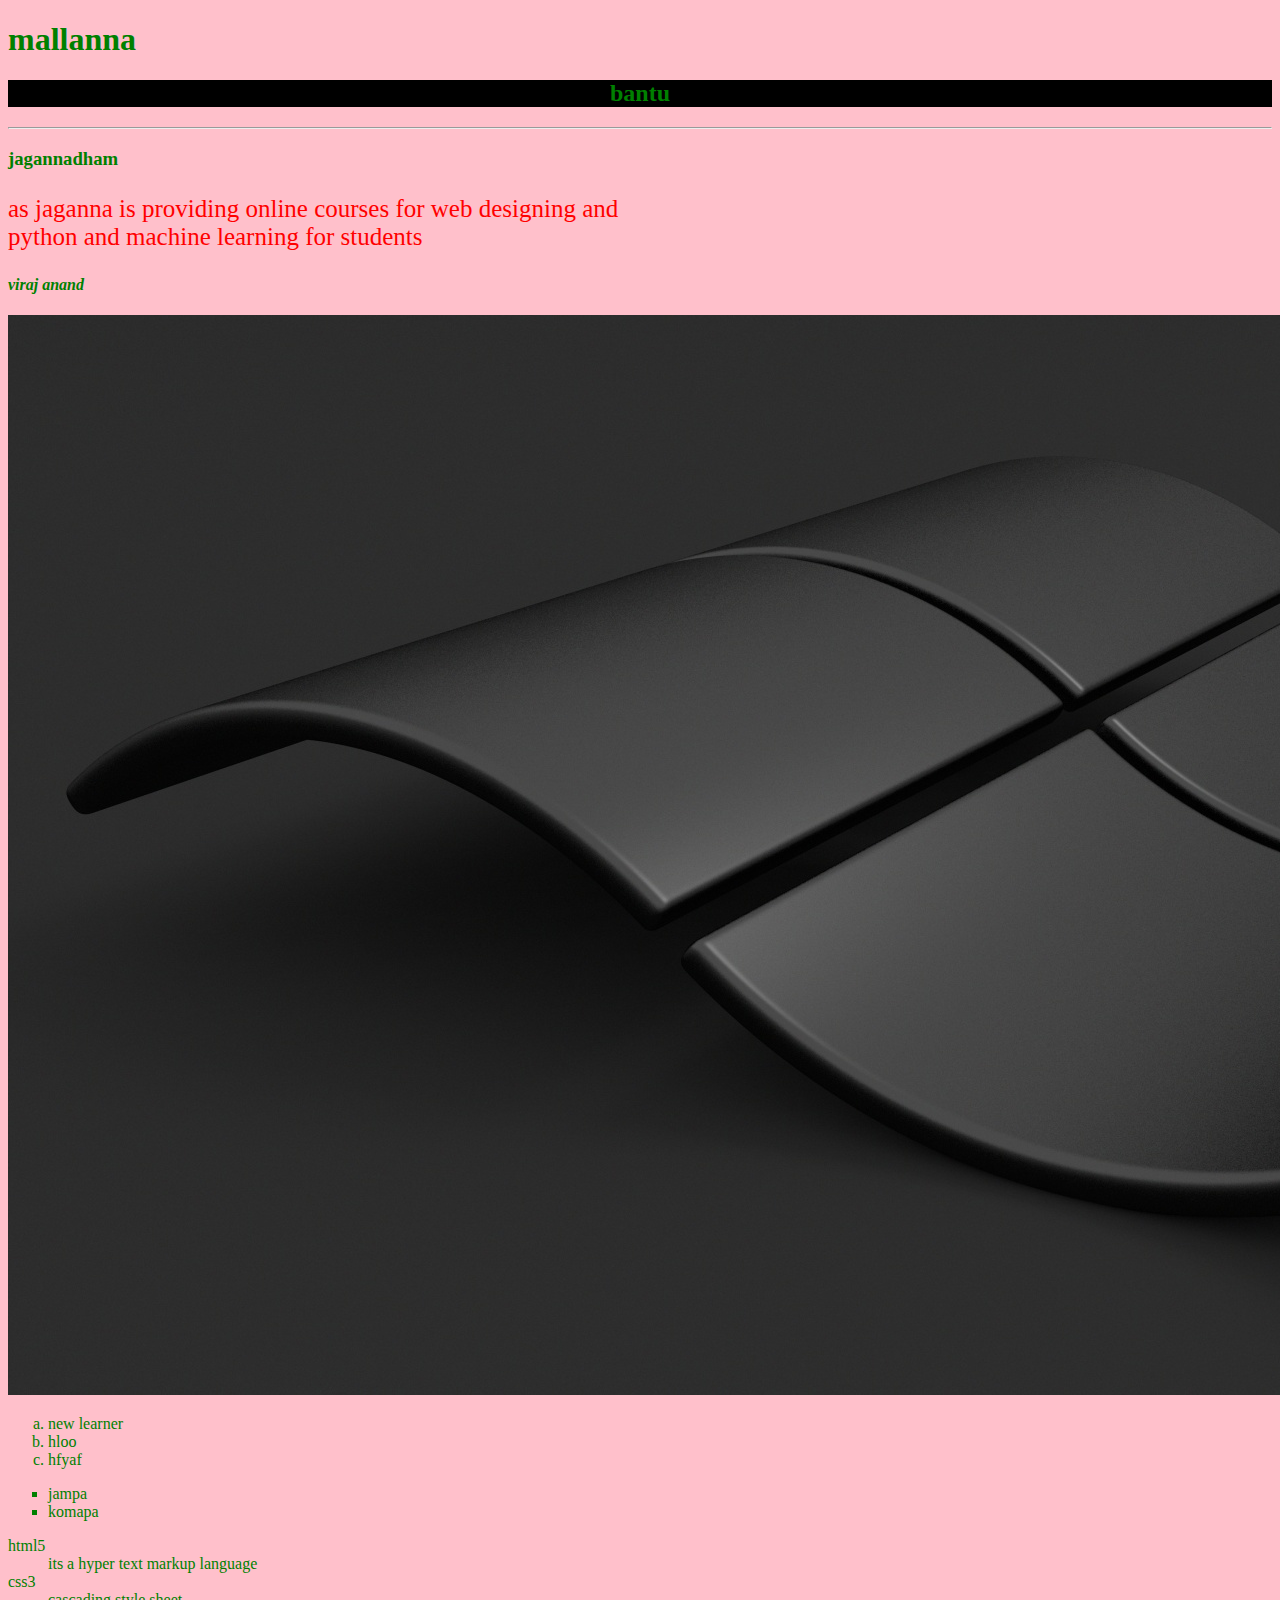
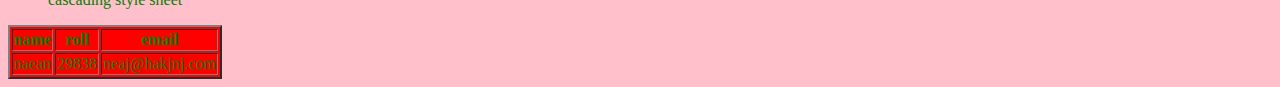
<file: index.html>
<!DOCTYPE html>
<html>
<head>
	<title>sample project</title>
</head>
<body style="background-color: pink;color: green">
<!-- hah -->	
<h1>mallanna</h1>
<h2 style="background-color: black"><center>bantu</center></h2>
<hr>
<h3>jagannadham</h3>
<p style="color:red;font-size: 25px">as jaganna is&nbsp;providing online courses for web designing and <br>python and machine learning for students</p>
<h4><em>viraj anand</em></h4>
<!-- inserting image in html-->
<img src="dark.jpg",alt="dark">
<ol type="a">
 <li>new learner</li>
	<li>hloo</li>
	<li>hfyaf</li>
</ol>
<ul type="square">
	<li>jampa</li>
	<li>komapa</li>
</ul>
<dl>
	<dt>html5</dt>
	<dd> its a hyper text markup language</dd>
	<dt>css3</dt>
	<dd>cascading style sheet</dd>
</dl>
<!-- tables -->
<table bgcolor="red" border="2">
	<tr>
	<th>name</th>
	<th>roll</th>
	<th>email</th>
	</tr>
	<tr>
	<td>naean</td>
	<td>29838</td>
	<td>neaj@hakjnj.com</td>
    </tr>
</table>
</body>
</html>
</file>
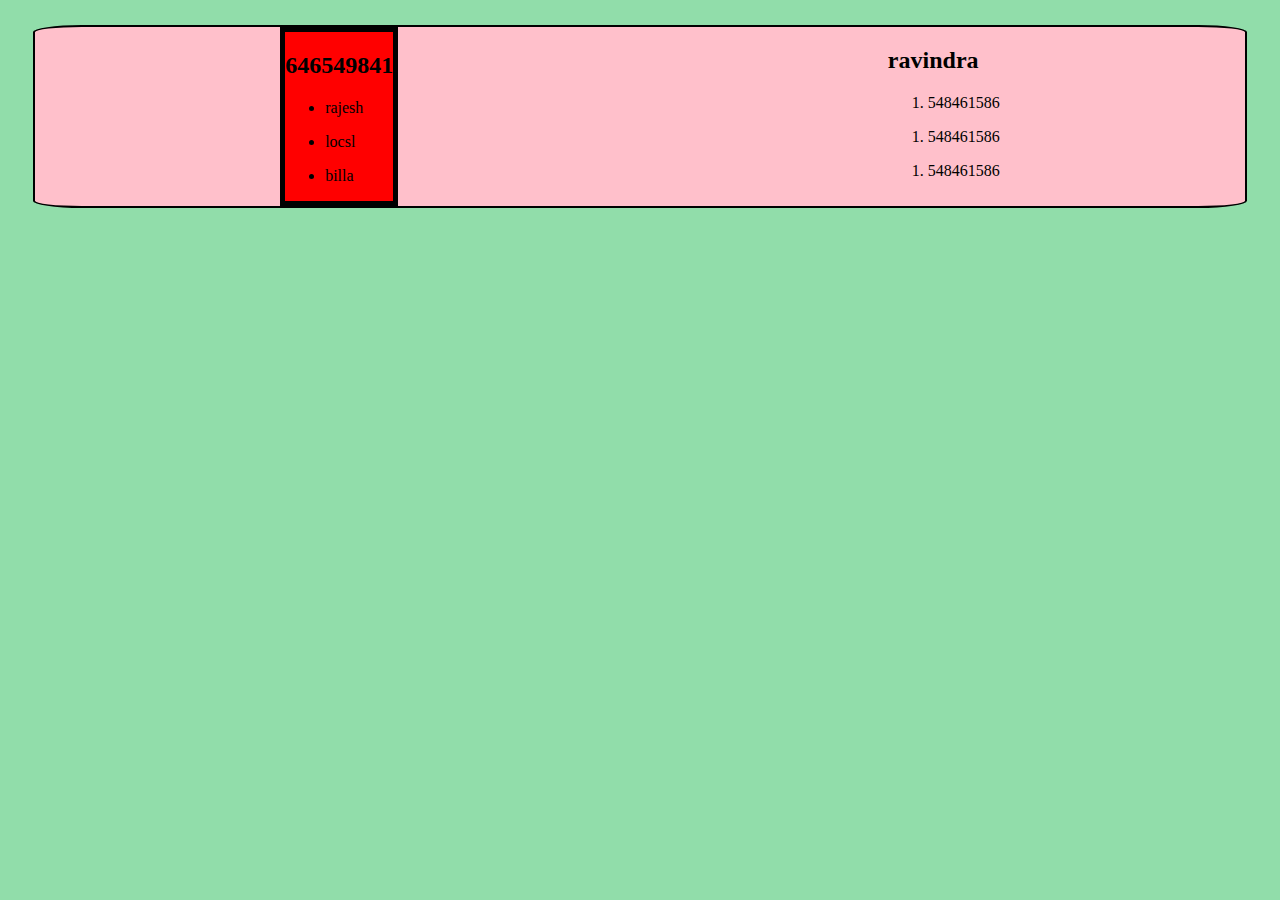
<file: day12.html>
<!DOCTYPE html>
<html>
<head>
	<title>Document</title>
	<link rel="stylesheet" type="text/css" href="hw.css">
	<meta charset="utf-8">
	<meta name="viewport" content="width=device-width,initial-scale=1.0">
</head>
<body id="root">

<script type="text/javascript" src="day12.js"></script>
</body>
</html>
</file>
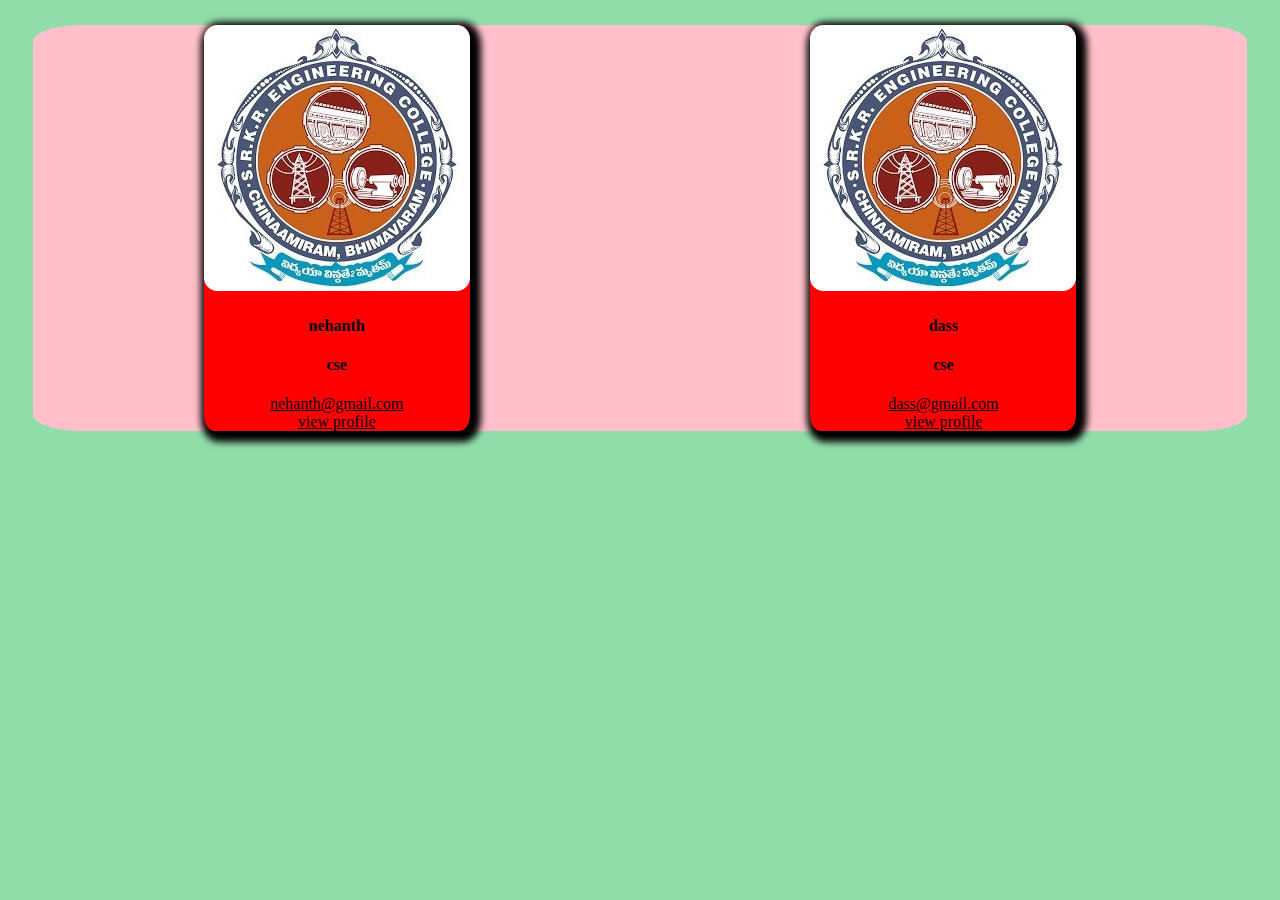
<file: hw.html>
<!DOCTYPE html>
<html>
<head>
	<title>Static resume</title>
	<link rel="stylesheet" type="text/css" href="day4.css">
</head>
<body>
	<section id="main">
	<div class="card" align="center">
	<img src="srkr.png">
	<h4>nehanth</h4>
	<h4>cse</h4>
	<a href="">nehanth@gmail.com</a>
	<br>
	<a href="resume1.html">view profile</a>
</div>
<div class="card" align="center">
	<img src="srkr.png">
	<h4>dass</h4>
	<h4>cse</h4>
	<a href="">dass@gmail.com</a>
	<br>
	<a href="resume2.html">view profile</a>
	
</div>
</section>
</body>
</html>
</file>
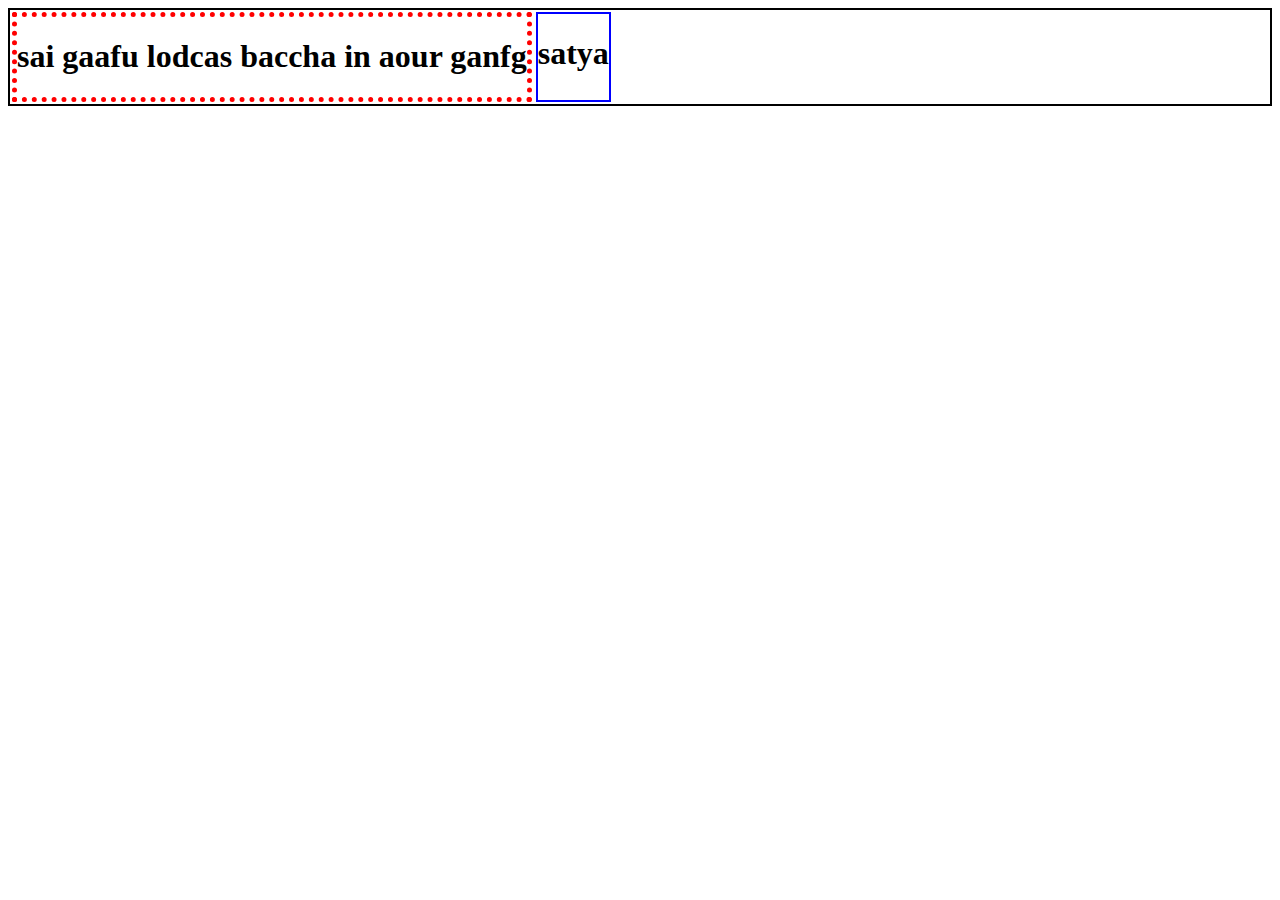
<file: hw1.html>
<!DOCTYPE html>
<html>
<head>
	<link rel="stylesheet" type="text/css" href="hw1.css">
	<title>flex box</title>
</head>
<body>
	<div class="main">
		<div class="one">
			<h1>sai gaafu lodcas baccha in aour ganfg</h1>
		</div>
		<div class="two">
			<h1>satya</h1>		
	</div>

</body>
</html>
</file>
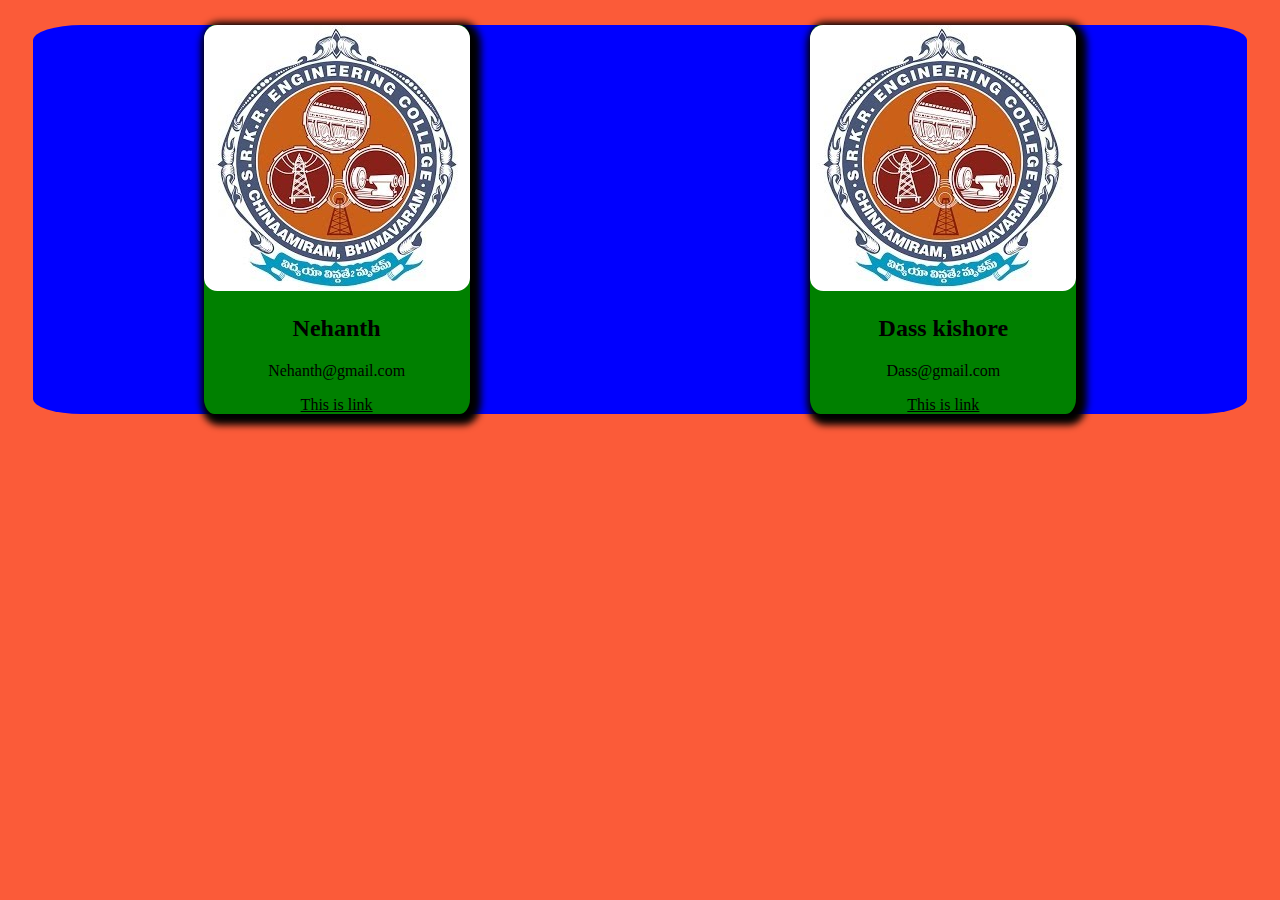
<file: jsbasics.html>
<!DOCTYPE html>
<html>
<head>
	<title>Dynamic resume</title>
	<link rel="stylesheet" media="all" href="last.css">

</head>
<body>

	</script>
	<section id="main">
		
	</section>
	<script type="text/javascript" src="basics.js"></script>
</body>
</html>
</file>
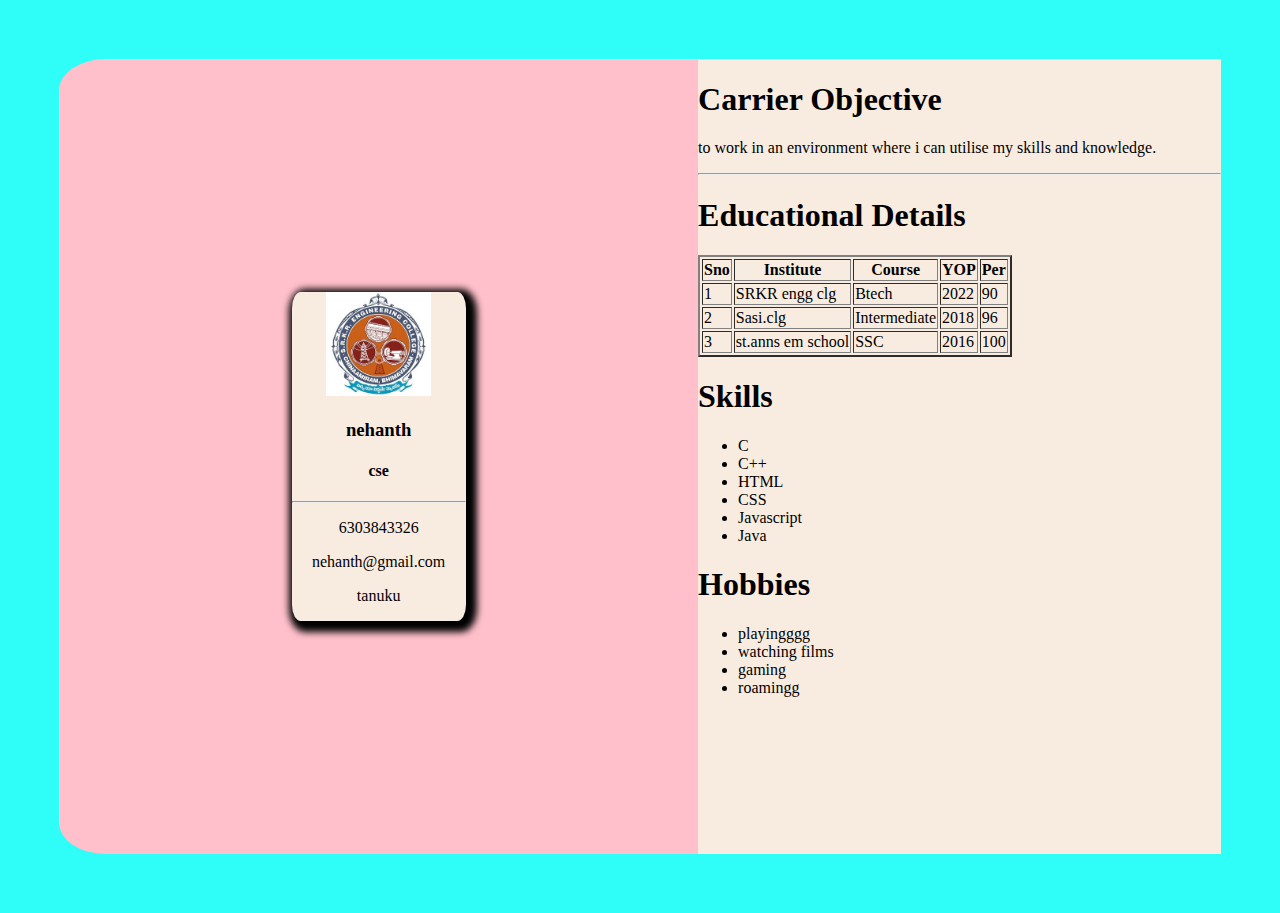
<file: resume1.html>
<!DOCTYPE html>
<html>
<head>
	<title>resumenehanth</title>
	<link rel="stylesheet" type="text/css" href="resume.css">
	<meta charset="utf-8">
	<meta name="viewport" content="width=device-width,initial-scale=1.0">
</head>
<body> 

	<div class="xyz">
		<div class="abcd" align="center">
        <img src="srkr.png" class="qwe">
	    <h3 class="a">nehanth</h4>
	    <h4 class="a">cse</h4>
	    <hr>
	    <P class="a">6303843326</P>
	    <p class="a">nehanth@gmail.com</p>
	    <p class="a">tanuku</p>
	  	    </div>
		<div class="asd">
			<h1>Carrier Objective</h1>
			<p>to work in an environment where i can utilise my skills and knowledge.</p>
			<hr>
			<h1>Educational Details</h1>
			<table border="2">
				<tr>
				<th>Sno</th>
				<th>Institute</th>
				<th>Course</th>
				<th>YOP</th>
				<th>Per</th>
				</tr>
				<tr>
				<td>1</td>
				<td>SRKR engg clg</td>
				<td>Btech</td>
				<td>2022</td>
				<td>90</td>
				</tr>
				<tr>
				<td>2</td>
				<td>Sasi.clg</td>
				<td>Intermediate</td>
				<td>2018</td>
				<td>96</td>
				</tr>
				<tr>
				<td>3</td>
				<td>st.anns em school</td>
				<td>SSC</td>
				<td>2016</td>
				<td>100</td>
			</tr>
			</table>
			<h1>Skills</h1>
	        <ul>
	        	<li>C</li>
	        	<li>C++</li>
	        	<li>HTML</li>
	        	<li>CSS</li>
	        	<li>Javascript</li>
	        	<li>Java</li>
	        </ul>
	        <h1>Hobbies</h1>
	        <ul>
	        	<li>playingggg</li>
	        	<li>watching films</li>
	        	<li>gaming</li>
	        	<li>roamingg</li>
	        </ul>
		</div>
	</div>

</body>
</html>
</file>
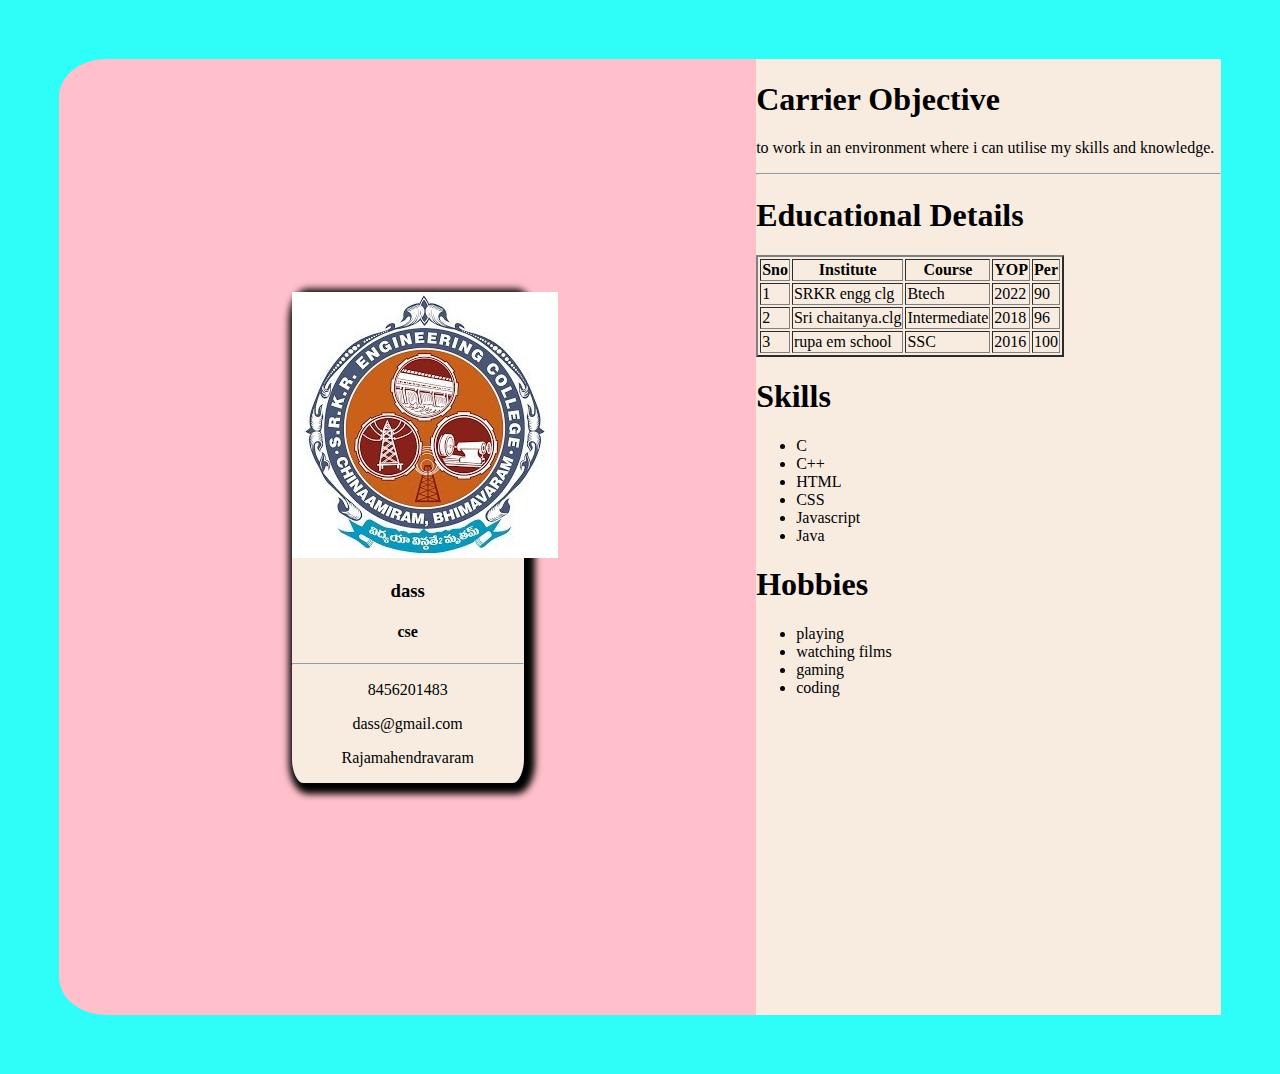
<file: resume2.html>
<!DOCTYPE html>
<html>
<head>
	<title>resumedass</title>
	<link rel="stylesheet" type="text/css" href="resume.css">
</head>
<body>
	<div class="xyz">
		<div class="abcd" align="center">
	    <img src="srkr.png">
	    <h3>dass</h4>
	    <h4>cse</h4>
	    <hr>
	    <p>8456201483</P>
	    <p>dass@gmail.com</p>
	    <p>Rajamahendravaram</p>
	    </div>
		<div class="asd">
			<h1>Carrier Objective</h1>
			<p>to work in an environment where i can utilise my skills and knowledge.</p>
			<hr>
			<h1>Educational Details</h1>
			<table border="2">
				<tr>
					
				<th>Sno</th>
				<th>Institute</th>
				<th>Course</th>
				<th>YOP</th>
				<th>Per</th>
				</tr>
				<tr>
				<td>1</td>
				<td>SRKR engg clg</td>
				<td>Btech</td>
				<td>2022</td>
				<td>90</td>
				</tr>
				<tr>
				<td>2</td>
				<td>Sri chaitanya.clg</td>
				<td>Intermediate</td>
				<td>2018</td>
				<td>96</td>
				</tr>
				<tr>
				<td>3</td>
				<td>rupa em school</td>
				<td>SSC</td>
				<td>2016</td>
				<td>100</td>
			</tr>
			</table>
			<h1>Skills</h1>
	        <ul>
	        	<li>C</li>
	        	<li>C++</li>
	        	<li>HTML</li>
	        	<li>CSS</li>
	        	<li>Javascript</li>
	        	<li>Java</li>
	        </ul>
	        <h1>Hobbies</h1>
	        <ul>
	        	<li>playing</li>
	        	<li>watching films</li>
	        	<li>gaming</li>
	        	<li>coding</li>
	        </ul>
		</div>
	</div>

</body>
</html>
</file>
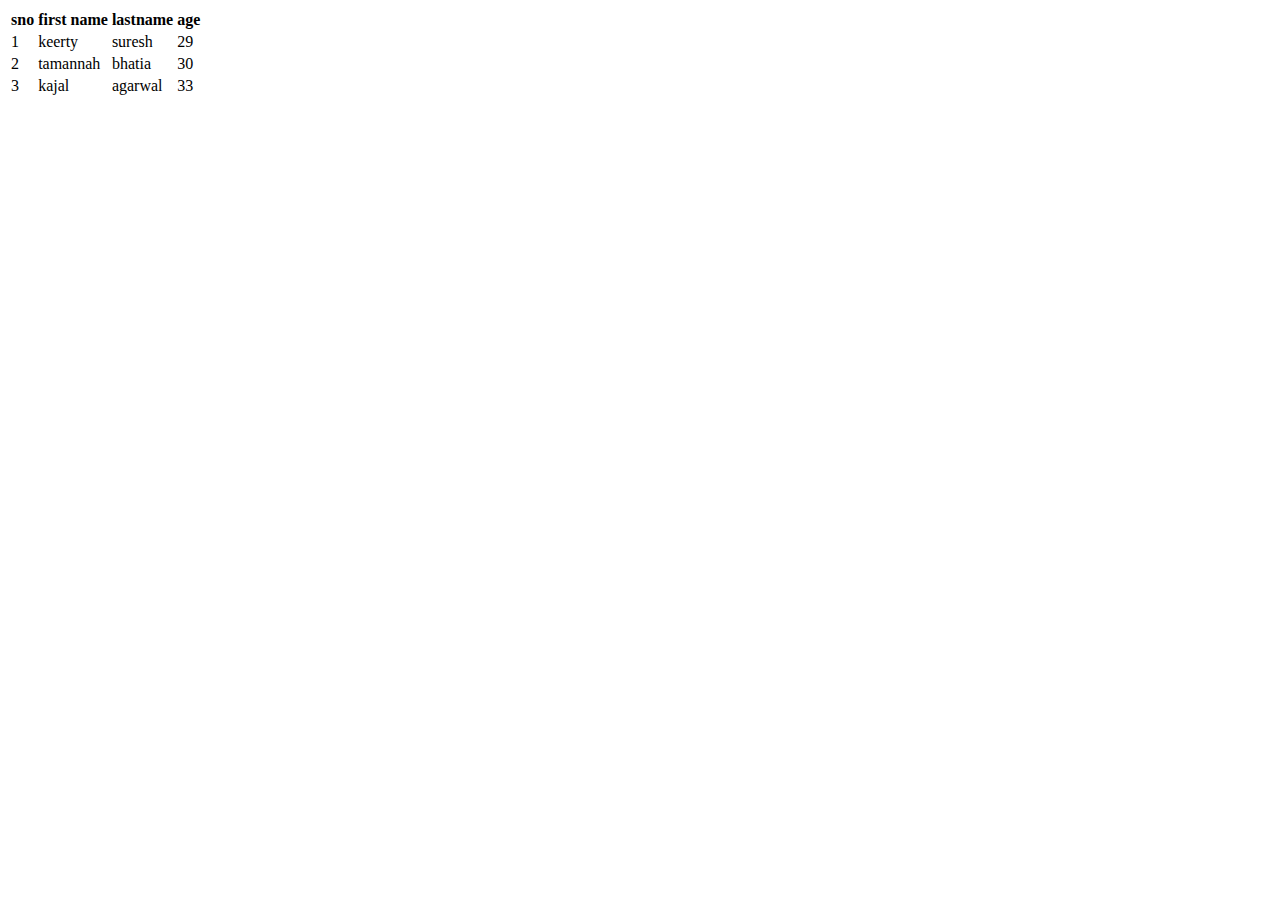
<file: tablebs.html>
<!DOCTYPE html>
<html>
<head>
	<title>bootstrap tables</title>
	<link rel="stylesheet" href="https://stackpath.bootstrapcdn.com/bootstrap/4.5.0/css/bootstrap.min.css" integrity="sha384-9aIt2nRpC12Uk9gS9baDl411NQApFmC26EwAOH8WgZl5MYYxFfc+NcPb1dKGj7Sk" crossorigin="anonymous">
<script src="https://stackpath.bootstrapcdn.com/bootstrap/4.5.0/js/bootstrap.min.js" integrity="sha384-OgVRvuATP1z7JjHLkuOU7Xw704+h835Lr+6QL9UvYjZE3Ipu6Tp75j7Bh/kR0JKI" crossorigin="anonymous"></script>
	<meta charset="utf-8">
	<meta name="viewport" content="width=device-width,intial-scale=1.0">


</head>
<body>
	<div class="container mt-5">
		<div class="table-responsive-sm">
			
		
<table class="table table-bordered table-hover table-success">
	<thead class="thead-dark">
		
	<tr>
		<th scope="col|row|colgroup|rowgroup">sno</th>
		<th>first name</th>
		<th>lastname</th>
		<th>age</th>
	</tr>
	</thead>
	<tbody>
		
	<tr>
		<td>1</td>
		<td>keerty</td>
		<td>suresh</td>
		<td>29</td>
	</tr>
	<tr>
		<td>2</td>
		<td class="bg-danger">tamannah</td>
		<td>bhatia</td>
		<td>30</td>
	</tr>
	<tr>
		<td>3</td>
		<td>kajal</td>
		<td>agarwal</td>
		<td>33</td>
	</tr>
	</tbody>
</table>
		</div>

</div>
</body>
</html>
</file>
<file: hw.css>
body{
	background-color: #91DDAA;
}
.main{
	background-color: pink;
	margin: 2%;
	display: flex;
	justify-content:space-around;
	border-radius: 4%;
	border: 2px solid;

	

}
.left{
	background-color: red;
	border: 5px solid black;
	
}
</file>
<file: day4.css>
body{
	background-color: #91DDAA;
}
#main{
	background-color: pink;
	margin: 2%;
	display: flex;
	justify-content:space-around;
	border-radius: 4%;

	

}
.card{
	background-color: red;
	width: 25;
	border-radius: 4%;
	box-shadow: 4px 4px 7px 7px;
}
img{
	border-radius: 5%;
}
a{
	color: black; 
}
</file>
<file: hw1.css>
.main{
	display: flex;
	border: 2px solid #000;
	]
}
.one{

	border: 5px dotted red;
	margin: 2px;
	flex-wrap: wrap;
}
.two{
	border: 2px solid blue;
	margin: 2px;
	flex-wrap: wrap;
}
</file>
<file: last.css>
body{
	background-color: #FB5B39;
}
#main{
	background-color: blue;
	margin: 2%;
	display: flex;
	justify-content:space-around;
	border-radius: 4%;

	

}
.card{
	background-color: green;
	width: 25;
	border-radius: 4%;
	box-shadow: 4px 4px 7px 7px;
	word-wrap: break-word;
}
img{
	border-radius: 5%;
}
a{
	color: black; 
}
@media (min-width: 320px) and (max-width: 480px){
.card{
	background-color: #F8ECE0;
	border-radius: 5%;
	box-shadow: 4px 4px 7px 7px;
	width: 30%;
	margin: 25px 100px 100px 100px;
    }
#main{
    	flex-direction: column;
    	justify-content: space-around;

    }
    img{
    	width: 50%;
    }

}
@media (min-width: 481px) and (max-width: 720px){

#main{
    	flex-direction: column;
    	justify-content: space-around;

    }
img{
	width: 50%;

}
.card{
	margin: 25px 100px 100px 100px;
	word-wrap: break-word;

}


}
</file>
<file: resume.css>
body{
	background-color:#2EFEF7;
	padding: 4%;
}
.xyz{
	background-color: pink;
	border-radius: 4%;
	justify-content: space-between;
	display: flex;
	
}
.abcd{
	background-color: #F8ECE0;
	border-radius: 5%;
	box-shadow: 4px 4px 7px 7px;
	width: 20%;
	margin: 20%;
	word-wrap: break-word;
    }
.asd{
	background-color: #F8ECE0;
	width: 60%;
	word-wrap: break-word;
}
.qwe{
	width: 60%;
}
@media (min-width: 320px) and (max-width: 480px){
.abcd{
	background-color: #39FBDC ;
	border-radius: 5%;
	box-shadow: 4px 4px 7px 7px;
	width: 25%;
	margin: 25px 100px 500px 100px;
	
    }
.asd{
	background-color: #F8ECE0;
	width: 400px;

}
.xyz{
	flex-direction: column;

}
}
</file>
